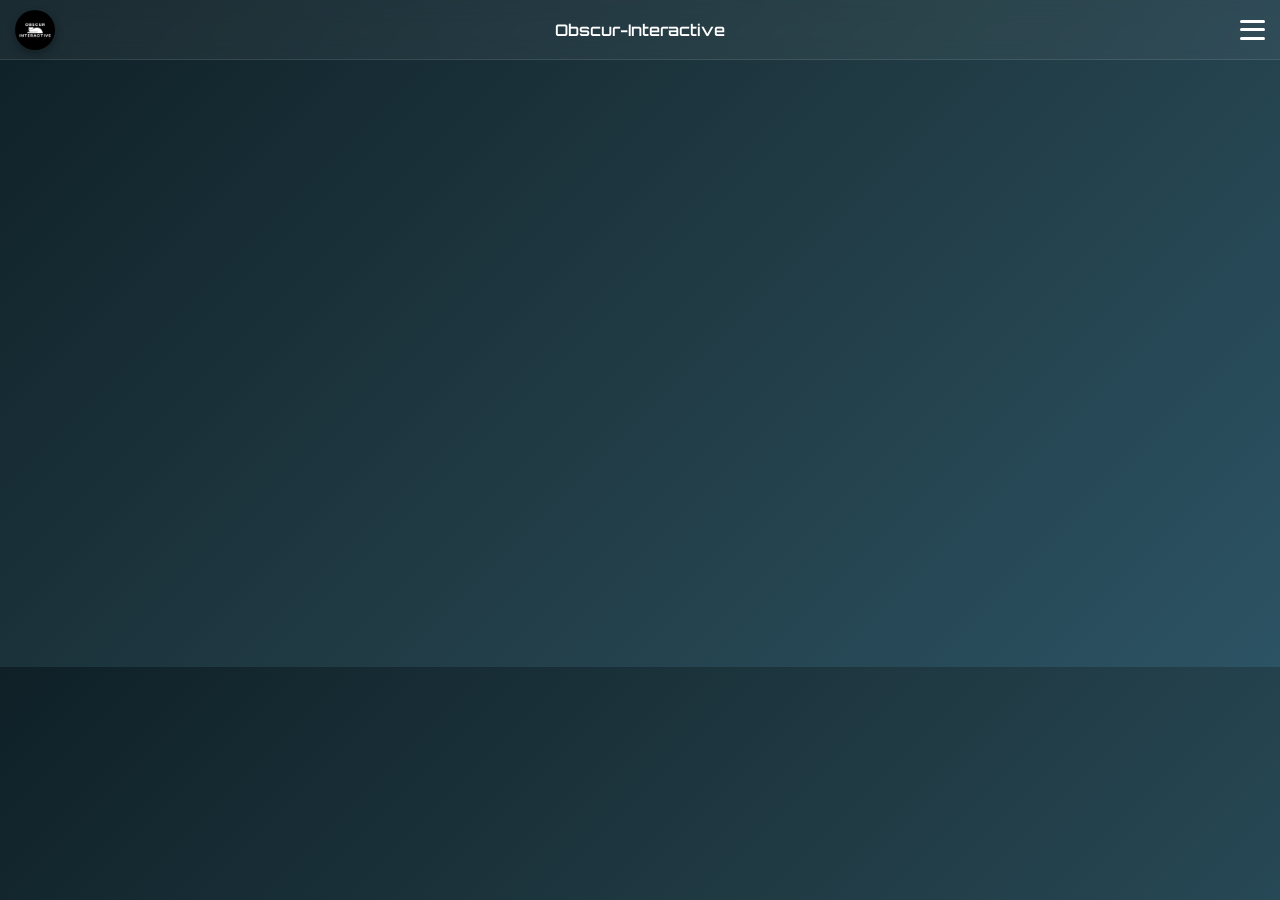
<file: index.html>
<!DOCTYPE html>
<html lang="fr">
<head>
  <meta charset="UTF-8" />
  <meta name="viewport" content="width=375, initial-scale=1.0" />
  <title>Obscur-Interactive</title>
  <link rel="stylesheet" href="style.css" />
  <link href="https://fonts.googleapis.com/css2?family=Orbitron:wght@400;600&display=swap" rel="stylesheet">
</head>
<body>


  <div class="navbar">
    <div class="logo">
  <img src="O.jpg" alt="logo">
</div>
    <div class="title">Obscur-Interactive</div>
    <div class="hamburger" onclick="toggleMenu(this)">
      <span></span>
      <span></span>
      <span></span>
    </div>
  </div>

  <div class="menu" id="menu">
    <div class="menu-content">
      <a href="index.html">Home</a>
      <a href="a-propos.html">À propos</a>
      <a href="#">Contact</a>
    </div>

    <div class="theme-toggle" onclick="toggleTheme()" id="themeBtn">
      🌙
    </div>
  </div>

  <script src="app.js"></script>

</body>
</html>
</file>
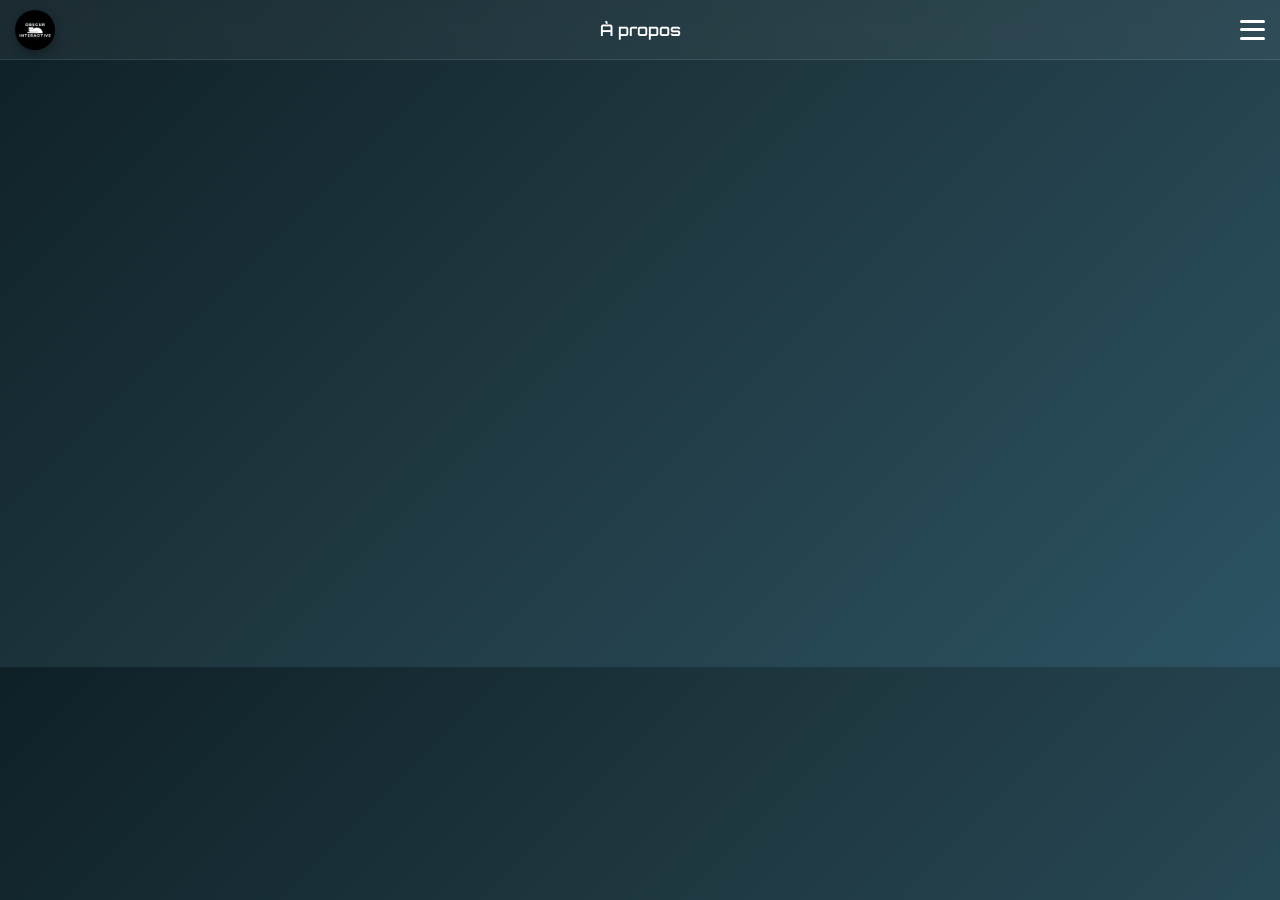
<file: a-propos.html>
<!DOCTYPE html>
<html lang="fr">
<head>
  <meta charset="UTF-8" />
  <meta name="viewport" content="width=375, initial-scale=1.0" />
  <title>Obscur-Interactive</title>
  <link rel="stylesheet" href="style.css" />
  <link href="https://fonts.googleapis.com/css2?family=Orbitron:wght@400;600&display=swap" rel="stylesheet">
</head>
<body>

  <div class="navbar">
    <div class="logo">
  <img src="O.jpg" alt="logo">
</div>
    <div class="title">À propos</div>
    <div class="hamburger" onclick="toggleMenu(this)">
      <span></span>
      <span></span>
      <span></span>
    </div>
  </div>

  <div class="menu" id="menu">
    <div class="menu-content">
        <a href="index.html">Home</a>
      <a href="a-propos.html">À propos</a>
      <a href="#">Contact</a>
    </div>

    <div class="theme-toggle" onclick="toggleTheme()" id="themeBtn">
      🌙
    </div>
  </div>

  <script src="app.js"></script>

</body>
</html>
</file>
<file: style.css>
:root {
  --bg: linear-gradient(135deg, #0f2027, #203a43, #2c5364);
  --text: white;
  --nav: rgba(255,255,255,0.05);
  --menu: rgba(0,0,0,0.9);
}

body.light {
  --bg: linear-gradient(135deg, #ffffff, #eaeaea);
  --text: #111;
  --nav: rgba(255,255,255,0.8);
  --menu: rgba(255,255,255,0.95);
}

* {
  margin: 0;
  padding: 0;
  box-sizing: border-box;
  font-family: -apple-system, BlinkMacSystemFont, sans-serif;
}

body {

  width: 375px;
  height: 667px;
  background: var(--bg);
  color: var(--text);
  overflow: hidden;
  transition: background 0.4s, color 0.4s;
}

.navbar {
  position: fixed;
  top: 0;
  left: 0;
  width: 100%;
  height: 60px;
  display: flex;
  align-items: center;
  justify-content: space-between;
  padding: 0 15px;
  backdrop-filter: blur(10px);
  background: var(--nav);
  border-bottom: 1px solid rgba(255,255,255,0.1);
}

.logo {
  width: 40px;
  height: 40px;
  border-radius: 50%;
  overflow: hidden;
  display: flex;
  align-items: center;
  justify-content: center;
    box-shadow: 0 4px 10px rgba(0,0,0,0.3);
}

.logo img {
  width: 100%;
  height: 100%;
  object-fit: cover;
}


.title {
  position: absolute;
  left: 50%;
  transform: translateX(-50%);
  font-size: 16px;
  font-weight: 600;
  font-family: 'Orbitron', sans-serif;
}

.hamburger {
  width: 25px;
  height: 20px;
  display: flex;
  flex-direction: column;
  justify-content: space-between;
  cursor: pointer;
}

.hamburger span {
  height: 3px;
  width: 100%;
  background: var(--text);
  border-radius: 2px;
  transition: 0.3s;
}

.hamburger.active span:nth-child(1) {
  transform: rotate(45deg) translate(5px, 5px);
}

.hamburger.active span:nth-child(2) {
  opacity: 0;
}

.hamburger.active span:nth-child(3) {
  transform: rotate(-45deg) translate(5px, -5px);
}

.menu {
  position: fixed;
  top: 60px;
  right: -100%;
  width: 70%;
  height: calc(100% - 60px);
  background: var(--menu);
  backdrop-filter: blur(10px);
  padding: 20px;
  transition: 0.4s ease;
  display: flex;
  flex-direction: column;
}

.menu.active {
  right: 0;
}

.menu-content {
  flex: 1;
}

.menu-content a {
  display: block;
  margin: 15px 0;
  color: var(--text);
  text-decoration: none;
  font-size: 18px;
  font-family: 'Orbitron', sans-serif;
}

.theme-toggle {
  margin-top: auto;
  padding: 14px;
  text-align: center;
  border-radius: 12px;
  background: rgba(255,255,255,0.15);
  cursor: pointer;
  transition: 0.3s;
}

.theme-toggle:hover {
  transform: scale(1.05);
}
</file>
